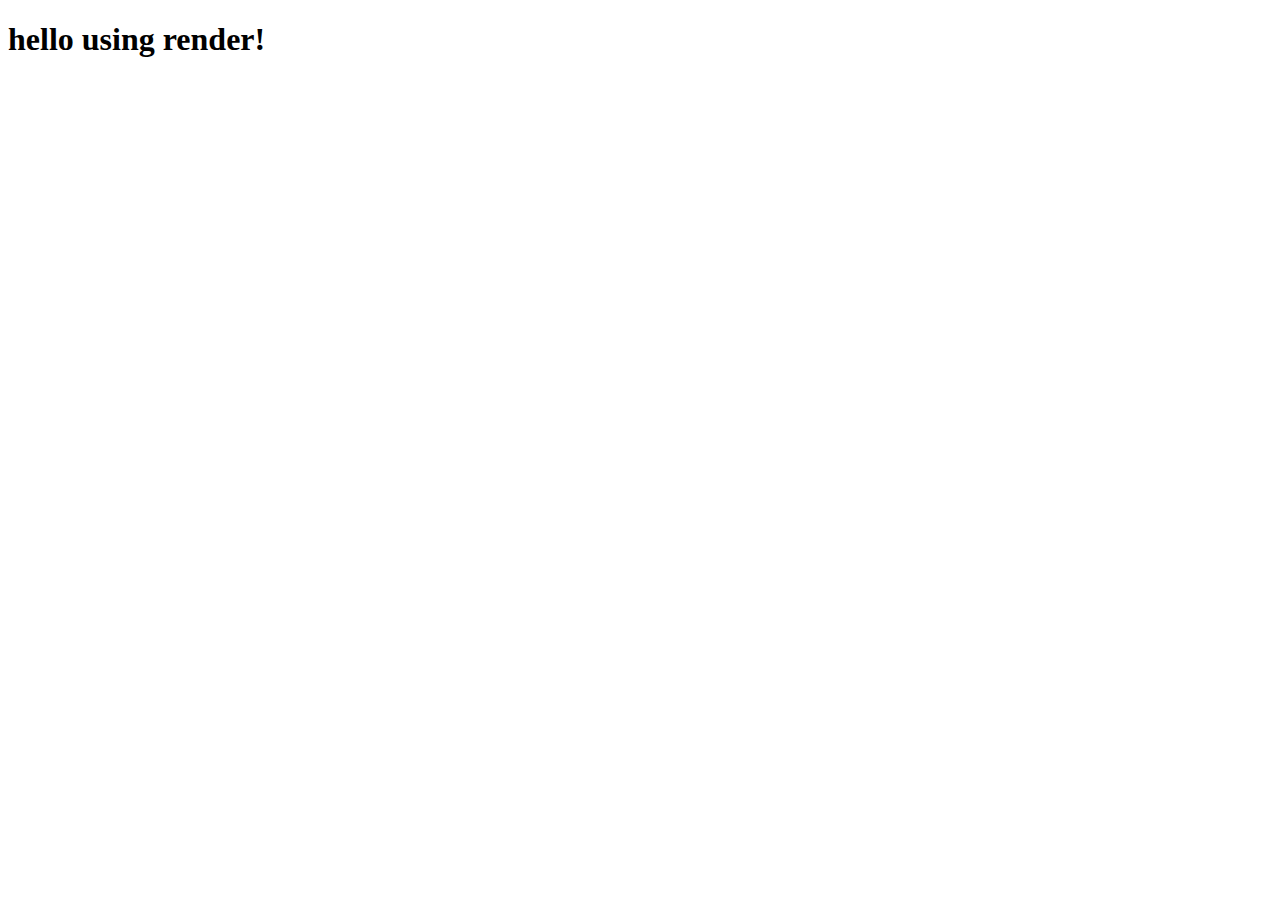
<file: lecture3/hello/templates/hello/index.html>
<!DOCTYPE html>
<html lang="en">
<head>
    <meta charset="UTF-8">
    <meta name="viewport" content="width=device-width, initial-scale=1.0">
    <title>Document</title>
</head>
<body>
    <h1>hello using render!</h1>
</body>
</html>
</file>
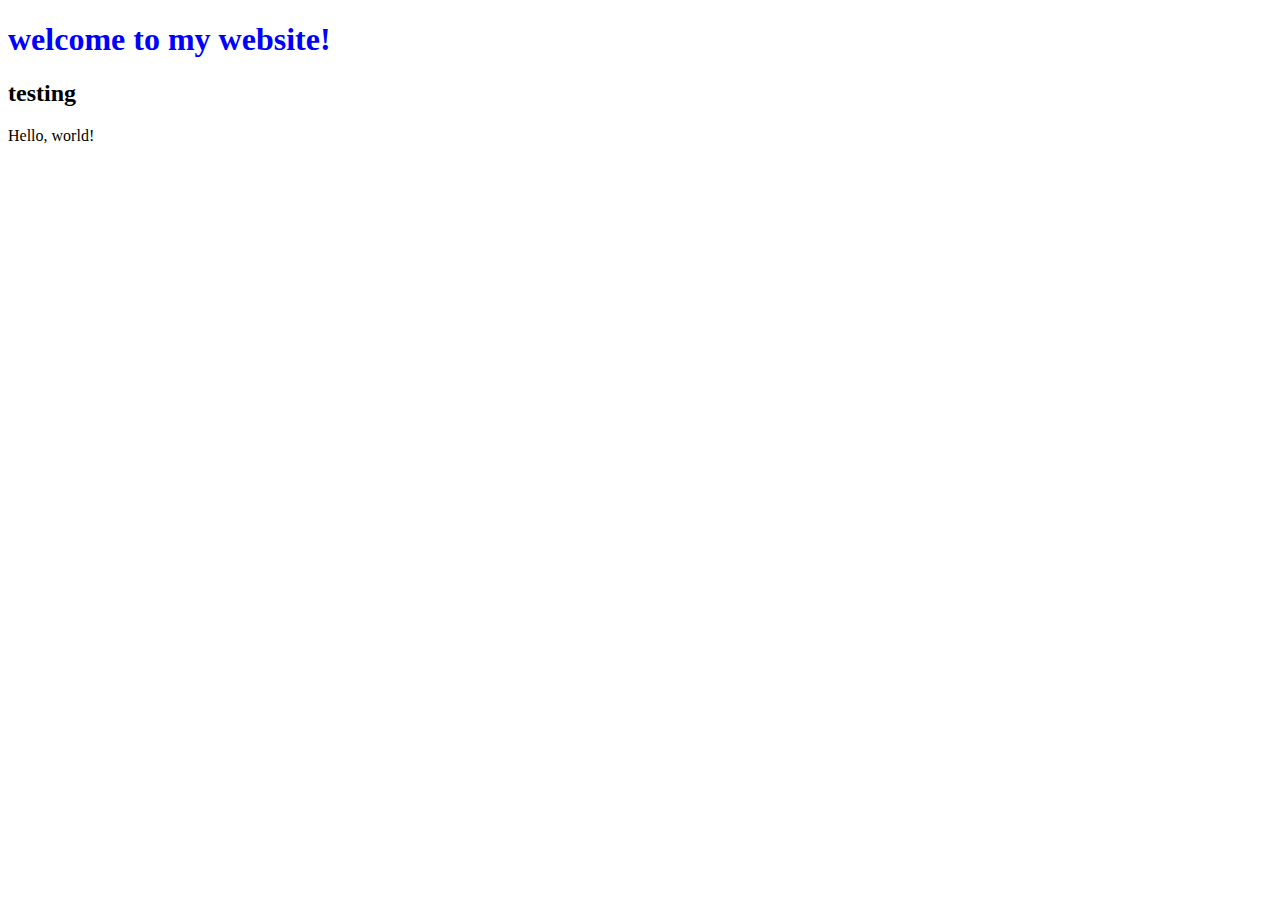
<file: hello.html>
<!DOCTYPE html>
<html lang="en">
<head>
    <meta charset="UTF-8">
    <meta name="viewport" content="width=device-width, initial-scale=1.0">
    <title>Hello</title>
    <style>
        h1{
            color: blue;
        }
    </style>
</head>
<body>
    <h1>welcome to my website!</h1>
    <h2>testing</h2>
    Hello, world!
</body>
</html>
</file>
